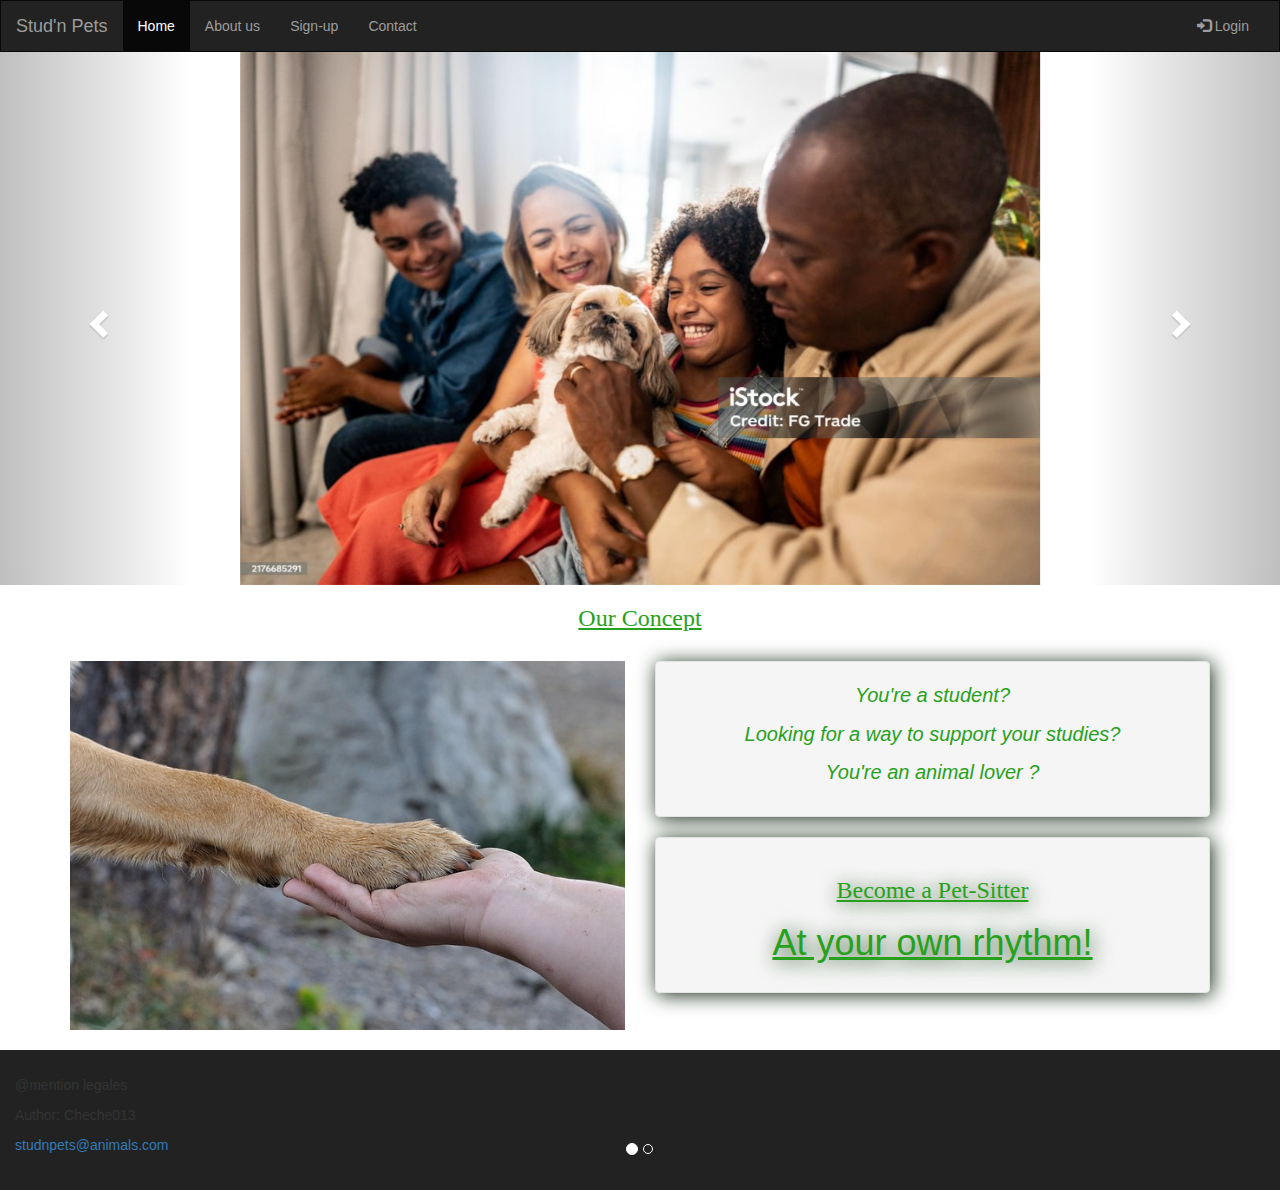
<file: index.html>
<!DOCTYPE html>
<html lang="en">
<head>
  <title>Bootstrap Example</title>
  <meta charset="utf-8">
  <meta name="viewport" content="width=device-width, initial-scale=1">
  <link rel="stylesheet" href="https://maxcdn.bootstrapcdn.com/bootstrap/3.4.1/css/bootstrap.min.css">
  <script src="https://ajax.googleapis.com/ajax/libs/jquery/3.7.1/jquery.min.js"></script>
  <script src="https://maxcdn.bootstrapcdn.com/bootstrap/3.4.1/js/bootstrap.min.js"></script>
  <style>
    /* Remove the navbar's default margin-bottom and rounded borders */ 
    .navbar {
      margin-bottom: 0;
      border-radius: 0;
    }
    
    /* Add a gray background color and some padding to the footer */
    footer {
      background-color: #f2f2f2;
      padding: 25px;
    }
    
  .carousel-inner img {
      width: 800px; /* Set width to 100% */
      margin: auto;
     height: 600px;
     object-fit: cover !important;
      }

  .image1 {
    width: 500px;
    height: 100px;
  }

  .well {
color: #27a11b ;
box-shadow: 2px 2px 20px #182b17;
  }
 

  .text1 {
 
    font-size: 20px;
    font-style: italic;
  }

.text2 {
text-shadow:2px 2px 20px #194717;
}
  h1{
    text-decoration: underline;
    font-weight: 400;
}


h3 {
    color: #27a11b ;
    text-decoration: underline ;
    font-family: fantasy ;
}

.container-fluid {

    background-color: #222;
}

  
  /* Hide the carousel text when the screen is less than 600 pixels wide */
  @media (max-width: 600px) {
    .carousel-caption {
      display: none; 
    }
  }
  </style>
</head>
<body>

<nav class="navbar navbar-inverse">
  <div class="container-fluid">
    <div class="navbar-header">
      <button type="button" class="navbar-toggle" data-toggle="collapse" data-target="#myNavbar">
        <span class="icon-bar"></span>
        <span class="icon-bar"></span>
        <span class="icon-bar"></span>                        
      </button>
      <a class="navbar-brand" href="#">Stud'n Pets</a>
    </div>
    <div class="collapse navbar-collapse" id="myNavbar">
      <ul class="nav navbar-nav">
         <li class="active"><a href="#">Home</a></li>
         <li><a href="#">About us</a></li>
         <li><a href="#">Sign-up</a></li>
         <li><a href="#">Contact</a></li>
      </ul>
      <ul class="nav navbar-nav navbar-right">
         <li><a href="#"><span class="glyphicon glyphicon-log-in"></span> Login</a></li>
      </ul>
    </div>
  </div>
</nav>


<div id="myCarousel" class="carousel slide" data-ride="carousel">
    <!-- Indicators -->
    <ol class="carousel-indicators">
      <li data-target="#myCarousel" data-slide-to="0" class="active"></li>
      <li data-target="#myCarousel" data-slide-to="1"></li>
    </ol>

    <!-- Wrapper for slides -->
    <div class="carousel-inner" role="listbox">
      <div class="item active">
        <img src="famille canapé.jpg" alt="famille chien">      
      </div>
    <div class="item">
        <img src="calin chien.jpg" alt="calin chien">
    </div>

    <!-- Left and right controls -->
    <a class="left carousel-control" href="#myCarousel" role="button" data-slide="prev">
      <span class="glyphicon glyphicon-chevron-left" aria-hidden="true"></span>
      <span class="sr-only">Previous</span>
    </a>
    <a class="right carousel-control" href="#myCarousel" role="button" data-slide="next">
      <span class="glyphicon glyphicon-chevron-right" aria-hidden="true"></span>
      <span class="sr-only">Next</span>
    </a>

</div>
  <div class="container text-center">    
  <h3>Our Concept</h3><br>
  <div class="row">
    <div class="col-sm-6"> 
      <img src="patte et main.jpg" class="img-responsive" style="width:100%" alt="patte et main">   
    </div>

    <div class="col-sm-6">
      <div class="text1">
        <div class="well">
          <p>You're a student?</p>
          <p>Looking for a way to support your studies?</p>
          <p>You're an animal lover ?</p>
        </div>
      </div>

      <div class="text2">
        <div class="well">
          <h3>Become a Pet-Sitter</h3>
          <h1>At your own rhythm!</h1>
        </div>
      </div>
    </div>
  </div>
</div><br>


<footer class="container-fluid">
    <p>@mention legales</p>
 <p>Author: Cheche013</p>
  <p><a href="studnpets.com">studnpets@animals.com</a></p>
  
</footer>

</body>
</html>
</file>
